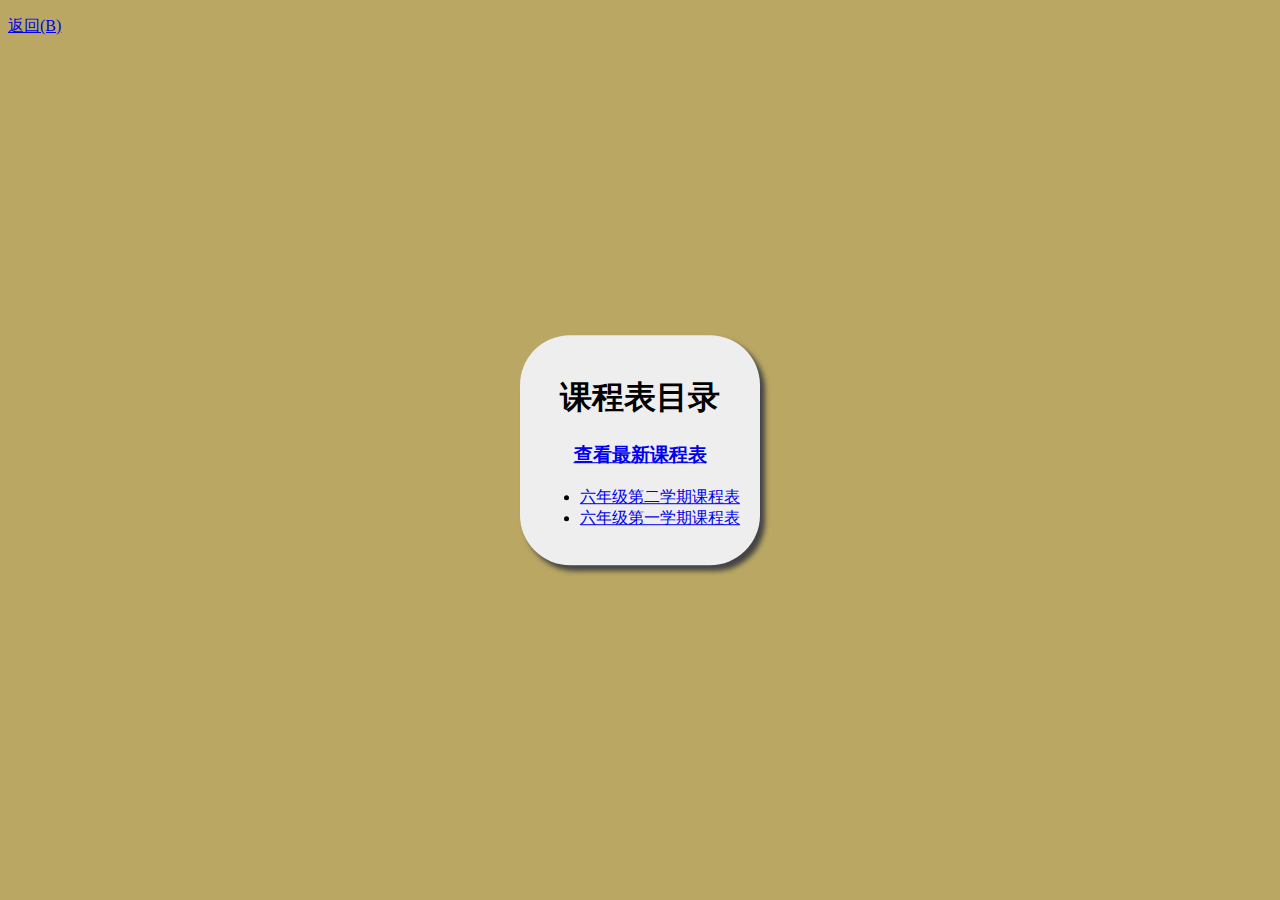
<file: classtable/index.html>
<!DOCTYPE html>
<html>
  <head>
    <meta property="og:type" content="website">
    <meta property="og:description" content="2014届课程表">
    <title>上海市三新学校课程表</title>
    <link rel="stylesheet" type="text/css" href="style.css">
  </head>
  <body>
    <p><a href="/back">返回(B)</a></p>
    <div>
      <h1>课程表目录</h1>
      <h3><a href="newest/index.html">查看最新课程表</a></h3>
      <ul>
        <li><a href="6/2">六年级第二学期课程表</a></li>
        <li><a href="6/1">六年级第一学期课程表</a></li>
      </ul>
  </body>
</html>
</file>
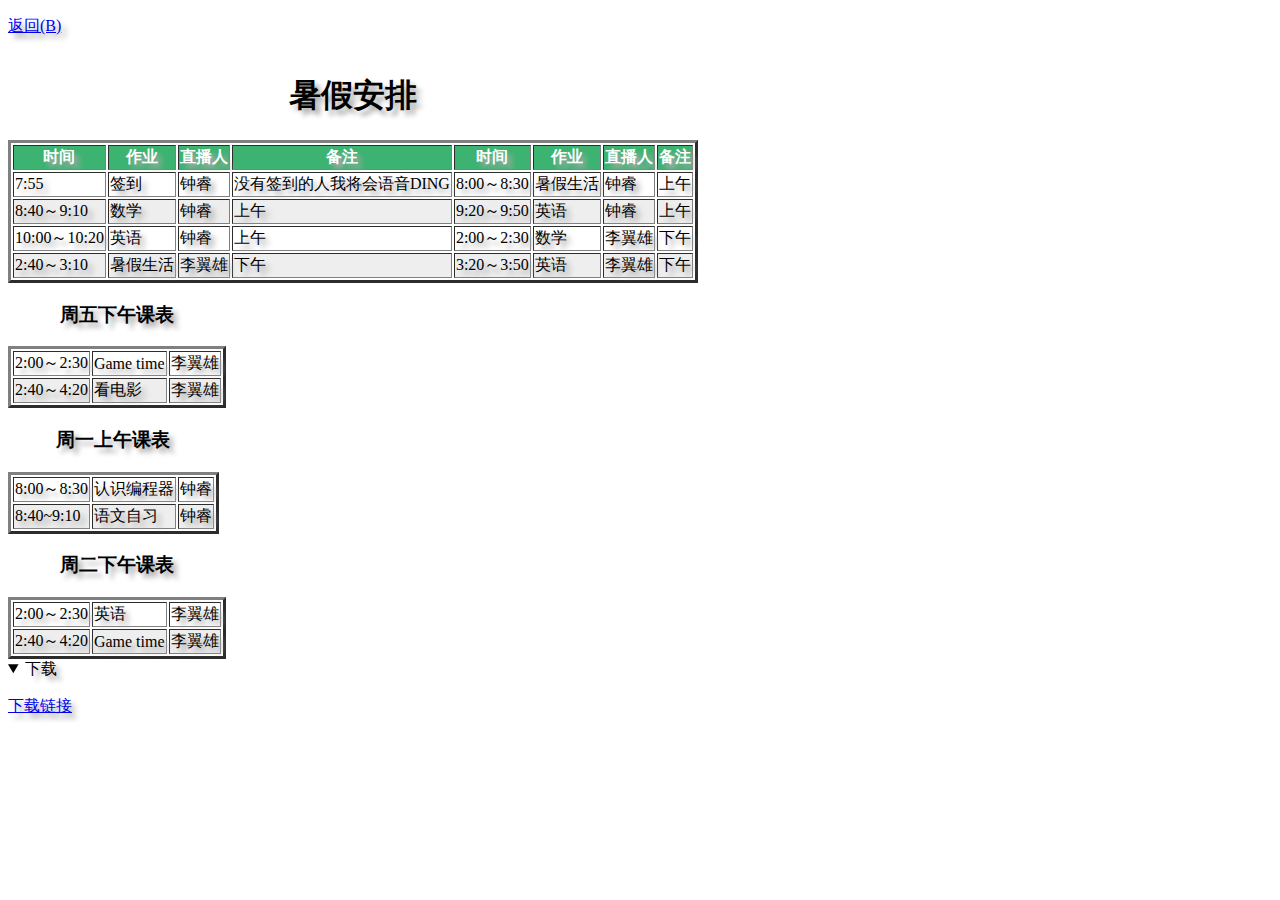
<file: sumtimetable/index.html>
<!DOCTYPE html>
<html>
  <head>
    <title>活动报名统计表</title>
    <link rel="stylesheet" type="text/css" href="/sumtimetable/css.css">
  </head>
  <body>
    <p>
      <a data-hotkey="b" href="/back">返回(B)</a>
    </p>
    <table border="3">
      <caption>
        <h1>暑假安排</h1>
      </caption>
      <tr class="h">
        <th>时间</th>
        <th>作业</th>
        <th>直播人</th>
        <th>备注</th>
        <th>时间</th>
        <th>作业</th>
        <th>直播人</th>
        <th>备注</th>
      </tr>
      <tr>
        <td>7:55</td>
        <td>签到</td>
        <td>钟睿</td>
        <td>没有签到的人我将会语音DING</td>
        <td>8:00～8:30</td>
        <td>暑假生活</td>
        <td>钟睿</td>
        <td>上午</td>
      </tr>
      <tr class="g">
        <td>8:40～9:10</td>
        <td>数学</td>
        <td>钟睿</td>
        <td>上午</td>
        <td>9:20～9:50</td>
        <td>英语</td>
        <td>钟睿</td>
        <td>上午</td>
      </tr>
      <tr>
        <td>10:00～10:20</td>
        <td>英语</td>
        <td>钟睿</td>
        <td>上午</td>
        <td>2:00～2:30</td>
        <td>数学</td>
        <td>李翼雄</td>
        <td>下午</td>
      </tr>
      <tr class="g">
        <td>2:40～3:10</td>
        <td>暑假生活</td>
        <td>李翼雄</td>
        <td>下午</td>
        <td>3:20～3:50</td>
        <td>英语</td>
        <td>李翼雄</td>
        <td>下午</td>
      </tr>
    </table>
    <table border="3">
      <caption>
        <h3>周五下午课表</h3>
      </caption>
      <tr>
        <td>2:00～2:30</td>
        <td>Game time</td>
        <td>李翼雄</td>
      </tr>
      <tr class="g">
        <td>2:40～4:20</td>
        <td>看电影</td>
        <td>李翼雄</td>
      </tr>
    </table>
    <table border="3">
      <caption>
        <h3>周一上午课表</h3>
      </caption>
      <tr>
        <td>8:00～8:30</td>
        <td>认识编程器</td>
        <td>钟睿</td>
      </tr>
      <tr class="g">
        <td>8:40~9:10</td>
        <td>语文自习</td>
        <td>钟睿</td>
      </tr>
    </table>
    <table border="3">
      <caption><h3>周二下午课表</h3></caption>
      <tr>
        <td>2:00～2:30</td>
        <td>英语</td>
        <td>李翼雄</td>
      </tr>
      <tr class="g">
        <td>2:40～4:20</td>
        <td>Game time</td>
        <td>李翼雄</td>
      </tr>
    </table>
    <script>
      window.alert("You are visiting a class page!");
    </script>
    <details open="">
      <summary>下载</summary>
      <p><a href="/sumtimetable/download.xlsx">下载链接</a></p>
    </details>
  </body>
</html>
</file>
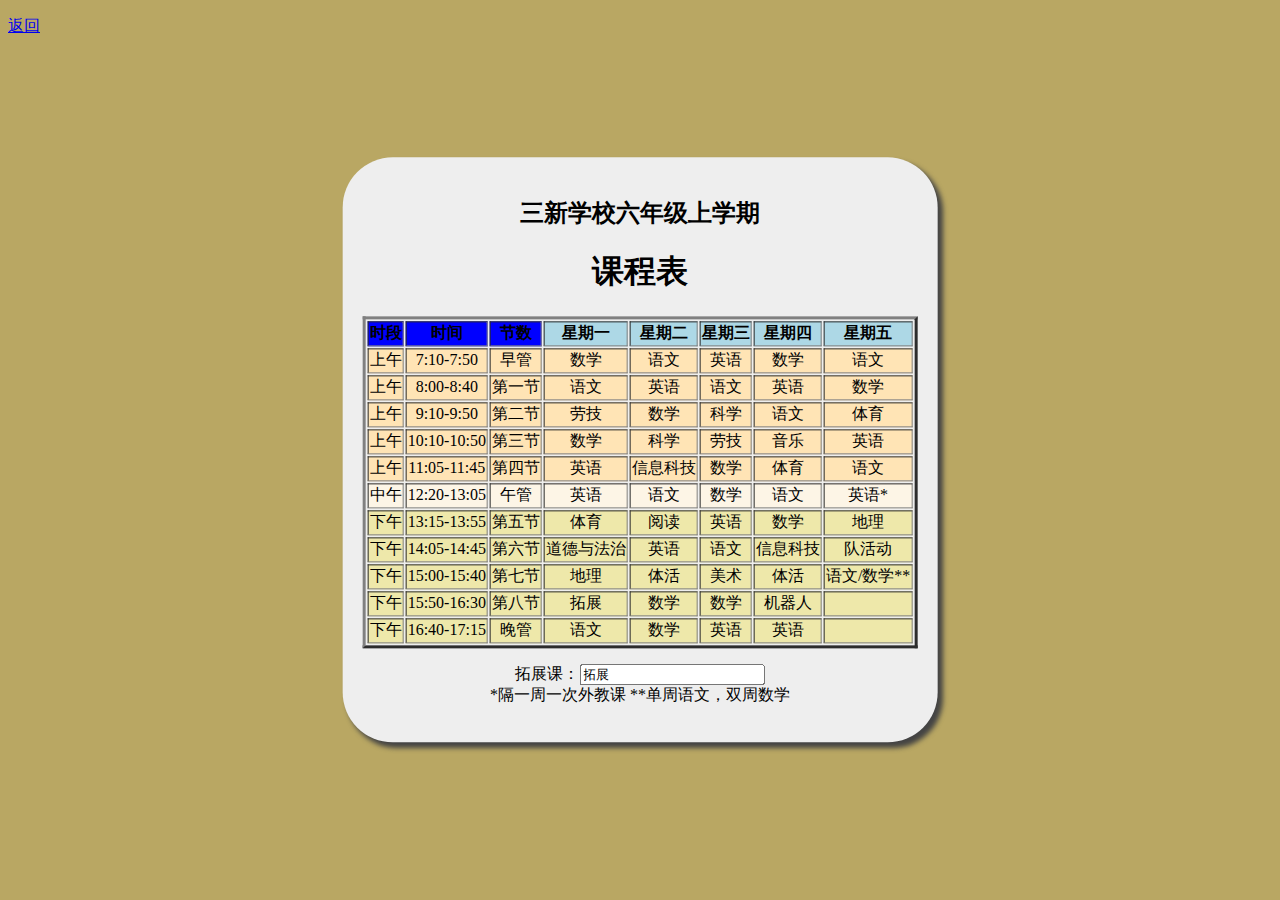
<file: classtable/6/1/index.html>
<!DOCTYPE html>
<html>
  <head>
    <title>上海市三新学校六（7）班第一学期课程表</title>
    <meta property="og:type" content="website">
    <meta property="og:description" content="查看和下载课程表。">
    <link rel="stylesheet" type="text/css" href="/classtable/style.css">
  </head>
  <body>
    <p><a href="classtable">返回</a></p>
    <noscript style="text-align:center">
      <h1>你的浏览器不支持JavaScript</h1>
      <h2>该页面需要JavaScript工作<br>请更换一个支持JavaScript的浏览器</h2>
    </noscript>
    <script src="script.js"></script>
  </body>
</html>
</file>
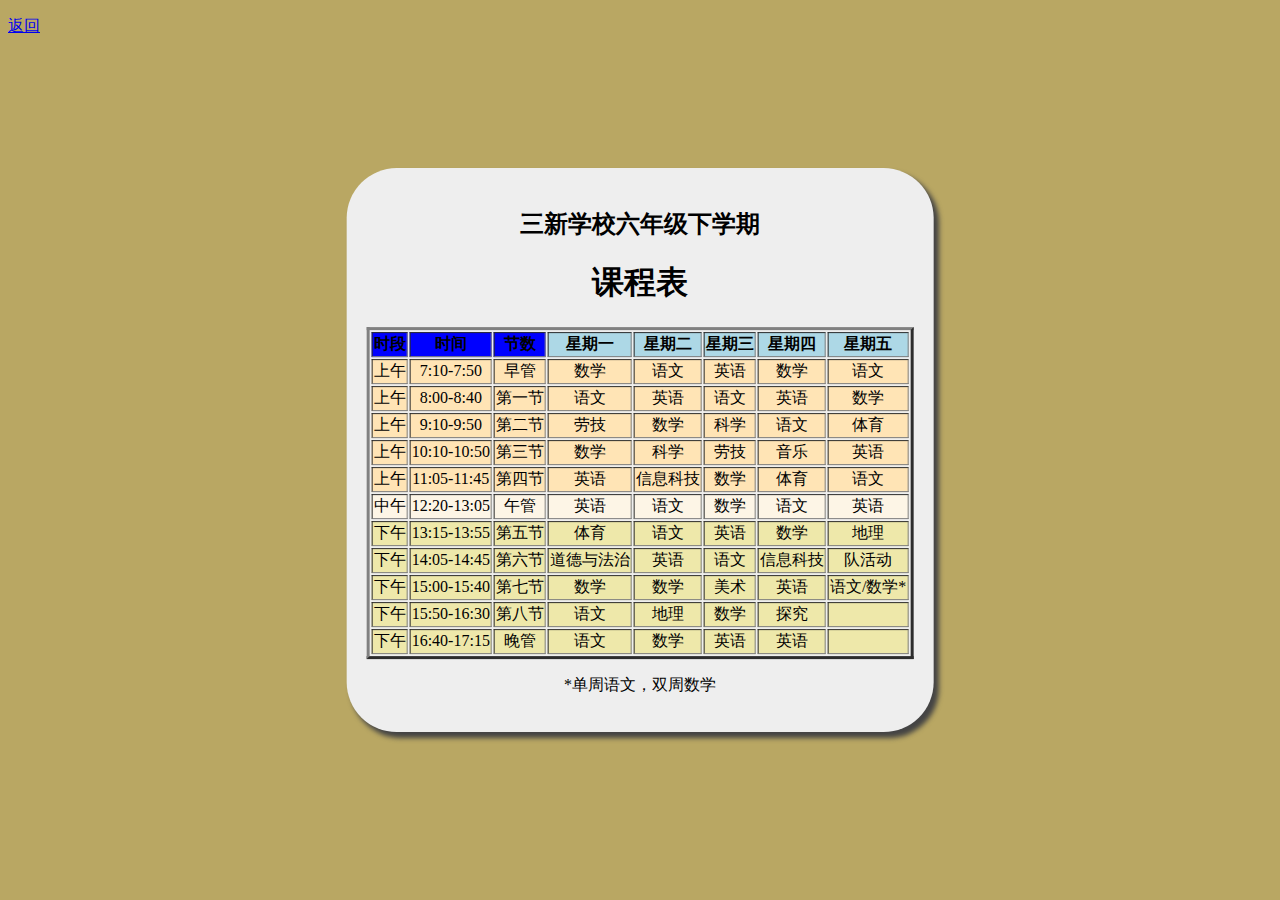
<file: classtable/6/2/index.html>
<!DOCTYPE html>
<html>
  <head>
    <title>上海市三新学校六（7）班第二学期课程表</title>
    <meta property="og:type" content="website">
    <meta property="og:description" content="查看和下载课程表。">
    <link rel="stylesheet" type="text/css" href="/classtable/style.css">
  </head>
  <body>
    <p><a href="classtable">返回</a></p>
    <noscript style="text-align:center">
      <h1>你的浏览器不支持JavaScript</h1>
      <h2>该页面需要JavaScript工作<br>请更换一个支持JavaScript的浏览器</h2>
    </noscript>
    <script src="script.js"></script>
  </body>
</html>
</file>
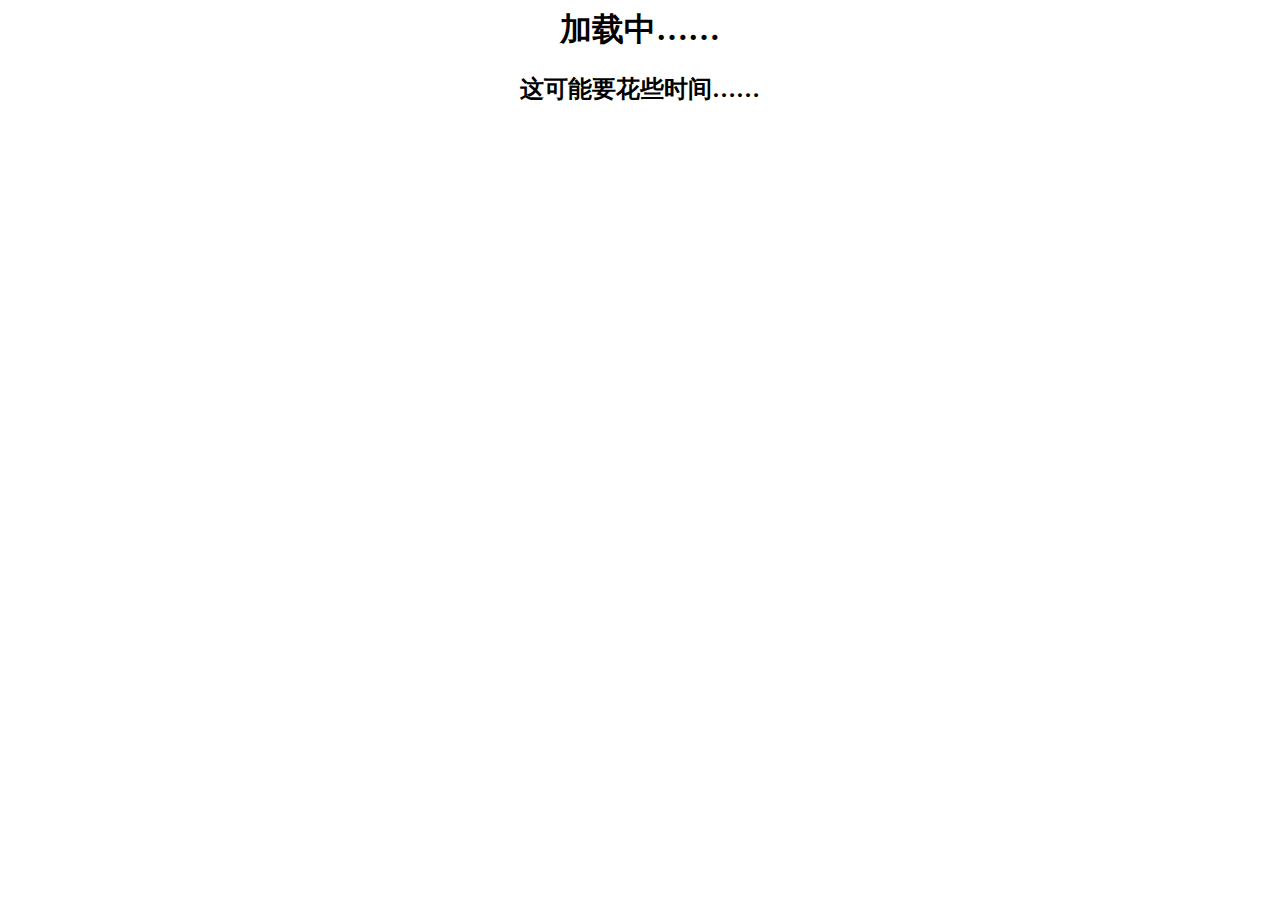
<file: back.html>
<DOCTYPE html>
<html>
  <head>
    <meta http-equiv="refresh" content="1; url=https://shsxss.github.io">
    <title>加载中……</title>
  </head>
  <body style="text-align:center">
    <h1>加载中……</h1>
    <h2>这可能要花些时间……</h2>
  </body>
</html>
</file>
<file: classtable/style.css>
th.red{
  background-color: red;
}
th.blue{
  background-color: lightblue;
}
th.bblue{
  background-color: blue;
}
td{
  text-align: center;
}
body{
  background-color: #B9A763;
}
div{
  position: absolute;
  top: 50%;
  left: 50%;
  transform: translateX(-50%) translateY(-50%);
  background-color: #EEEEEE;
  border-radius: 50px;
  padding: 20px 20px;
  text-align: center;
  box-shadow: 5px 5px 5px #444;
  cursor:default;
}
p.center{
  text-align: center;
}
tr.am{
  background-color: moccasin;
}
tr.m{
  background-color: oldLace;
}
tr.pm{
  background-color: palegoldenrod;
}
</file>
<file: sumtimetable/css.css>
tr.h {
  color:white;
  background-color:mediumseagreen;
}
tr.g {
  background-color:#EEEEEE;
}
body {
  text-shadow: 5px 5px 5px #AAAAAA;
}
</file>
